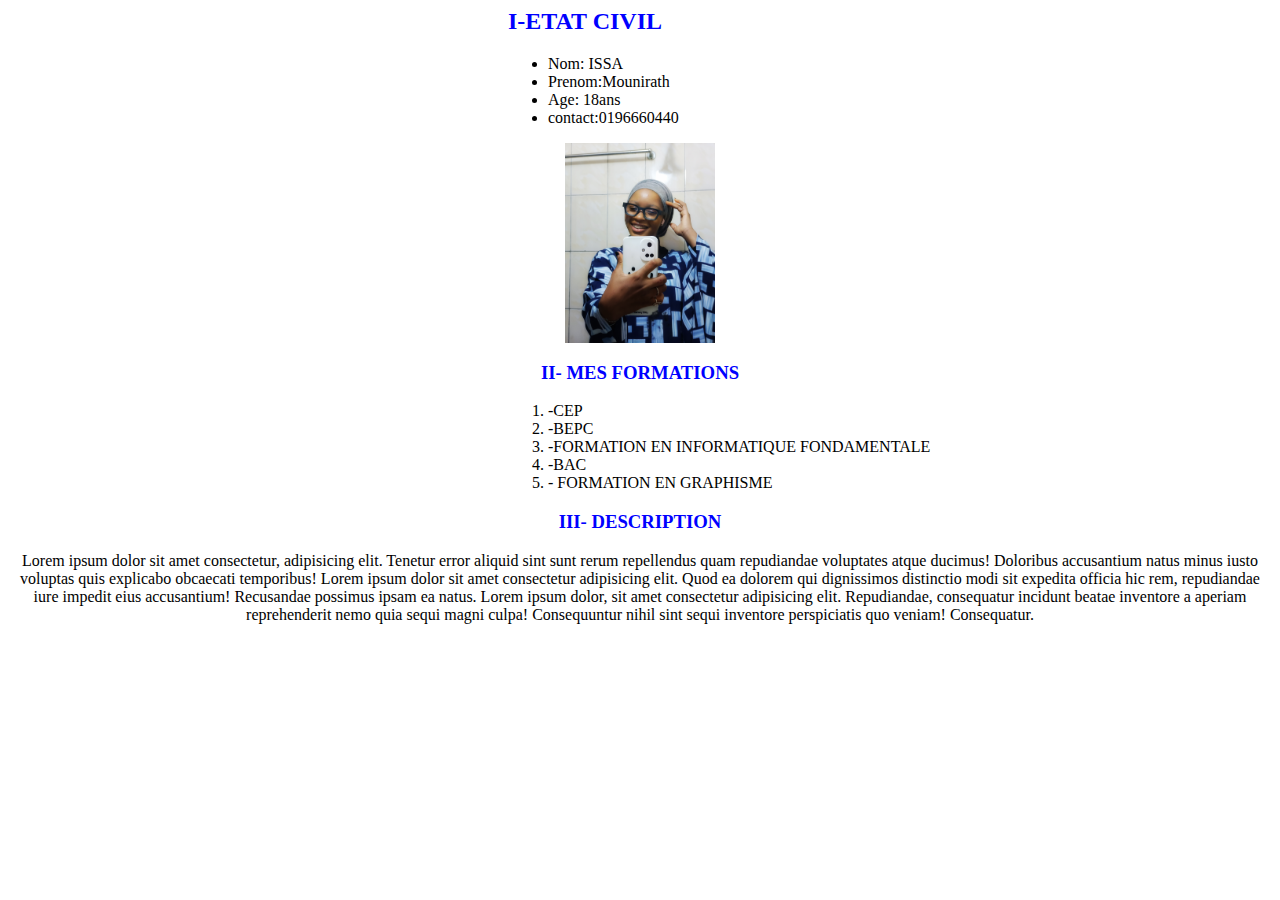
<file: 2page.html>
<html>
    <head title="MON CV">
        <title>Mon CV</title>
        <meta charset="utf-8"/>
    </head>
    <body>  
                        <section id="I-">
                            <h2 style="color: blue; position: relative; left: 500px;">
                                I-ETAT CIVIL
                            </h2>
                            <ul style="position: relative; left:500px;">
                                <li>Nom: ISSA
                                </li>
                                <li>Prenom:Mounirath
                                </li>
                                <li>Age: 18ans
                                </li>
                                <li>contact:0196660440 
                                </li>
                        
                            </ul>
                               
                        </section>

                            
                
                            
                        </div> 
                    
                    
                <div style="text-align: center;">
                        <img src="maphoto.jpeg" alt="maphoto" style="width: 150px;height: 200px;max-width: fit-content;" >

                    </div>
                    <div style="text-align: center;">
                        <h3 style="color: blue;">
                           II- MES FORMATIONS </h3>
                    </div>
                    <ol style="position: relative; left: 500px;">
                        <li >
                            -CEP
                    </li>
                    <li >
                        -BEPC
                        </li>
                           <li>
                        -FORMATION EN INFORMATIQUE FONDAMENTALE
                        </li>
                    <li >
                        -BAC
                    </li>
                    <li >
                       - FORMATION EN GRAPHISME
                    </li>
                </ol>
            
                        
                            
<div style="text-align: center;">
<H3 style="color: blue;">
    III- DESCRIPTION
</H3>
</div>
                        
                        <div style="text-align: center;">

                
                            <p> 

                                Lorem ipsum dolor sit amet consectetur, adipisicing elit. Tenetur error aliquid sint sunt rerum repellendus quam repudiandae voluptates atque ducimus! Doloribus accusantium natus minus iusto voluptas quis explicabo obcaecati temporibus!

                                Lorem ipsum dolor sit amet consectetur adipisicing elit. Quod ea dolorem qui dignissimos distinctio modi sit expedita officia hic rem, repudiandae iure impedit eius accusantium! Recusandae possimus ipsam ea natus.
                                
                                Lorem ipsum dolor, sit amet consectetur adipisicing elit. Repudiandae, consequatur incidunt beatae inventore a aperiam reprehenderit nemo quia sequi magni culpa! Consequuntur nihil sint sequi inventore perspiciatis quo veniam! Consequatur.

                                </p>
                        </div>  
    </body>
                               
                            

                        


                        
        

            
                
    
       
    
    </html>
</file>
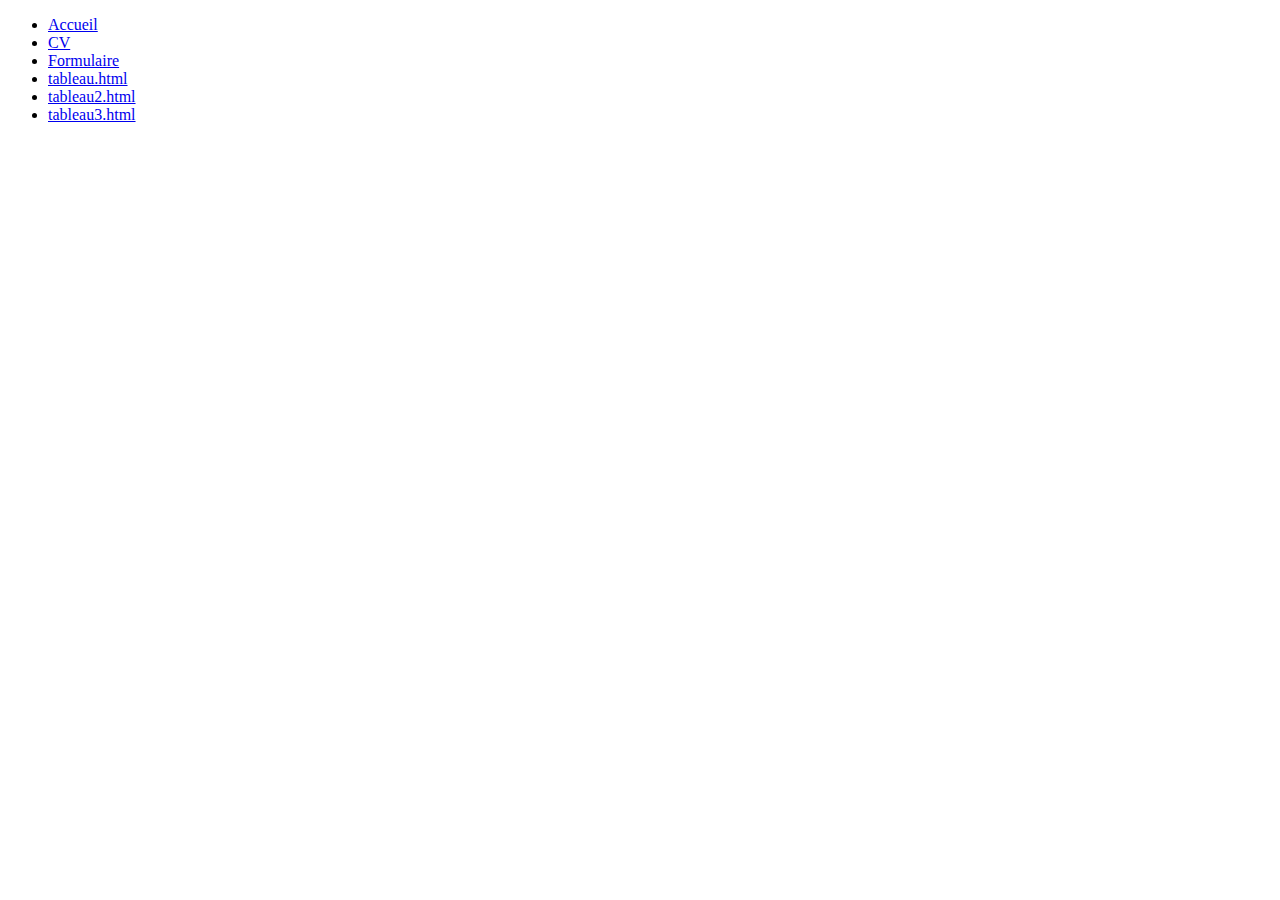
<file: Acueil.html>
<!DOCTYPE html>
<html lang="en">
<head>
    <meta charset="UTF-8">
    <meta name="viewport" content="width=device-width, initial-scale=1.0">
    <title>Document</title>
</head>
<body>
   <header>
            <ul>
                <li><a href="Page1.html" target="contentframe">Accueil</a></li>
                <li><a href="2page.html" target="contentframe">CV</a></li>
                <li><a href="Formulaire.html" target="contentframe">Formulaire</a></li>
                <li><a href="tableau.html" target="contentframe">tableau.html</a></li>
                <li><a href="tableau2.html" target="contentframe">tableau2.html</a></li>
                <li><a href="tableau3.html" target="contentframe">tableau3.html</a></li>
            </ul>

   </header> 
</body>
</html>
</file>
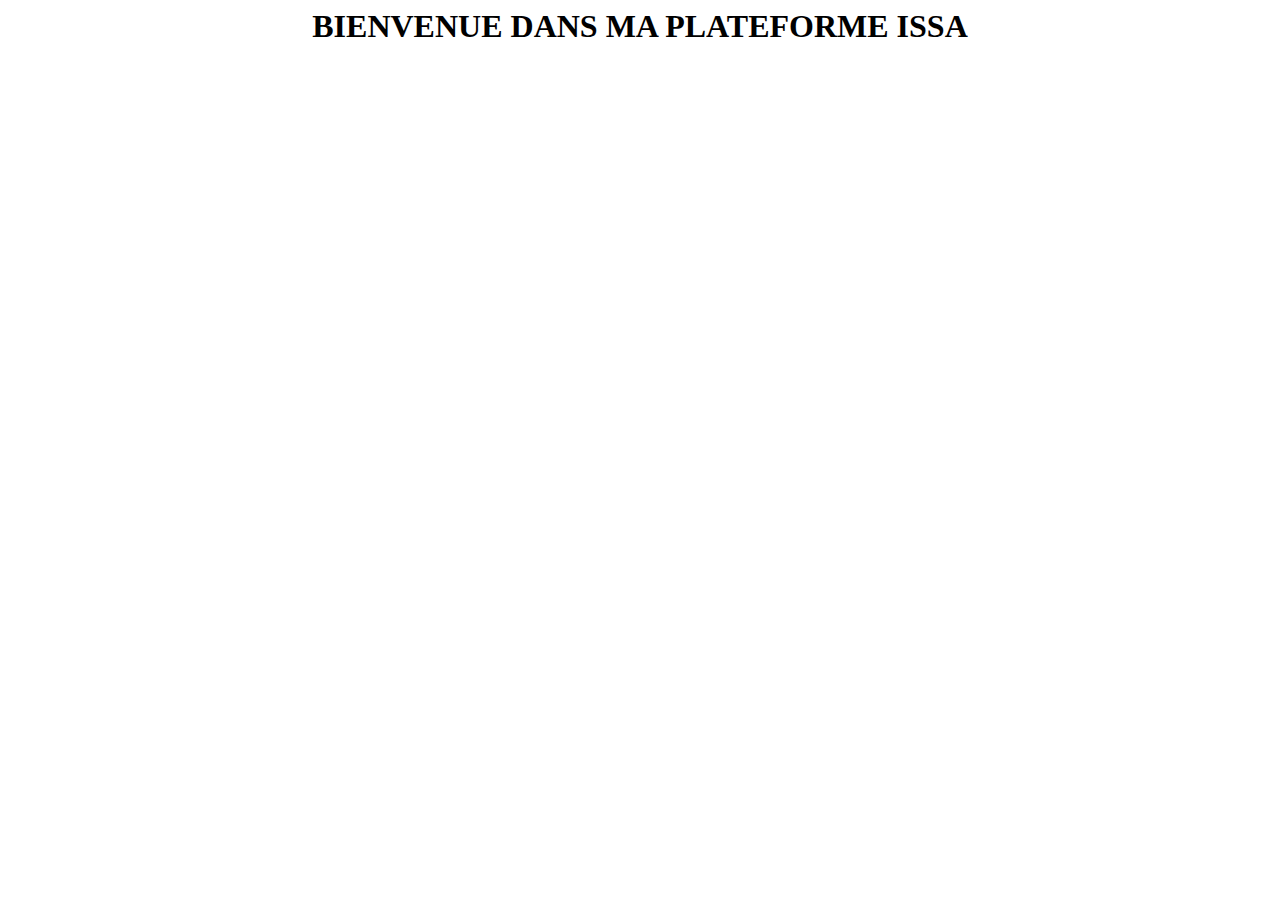
<file: BIENVENUE.html>
<html>
    <head title="MON CV">
        <title>Mon CV</title>
        <meta charset="utf-8"/>
    </head>
    <body>
      
                <center>
                    <h1>
                        BIENVENUE DANS MA PLATEFORME ISSA 
                       </h1>   
                </center>
           
                
             </body>   
    
       
    
    </html>
</file>
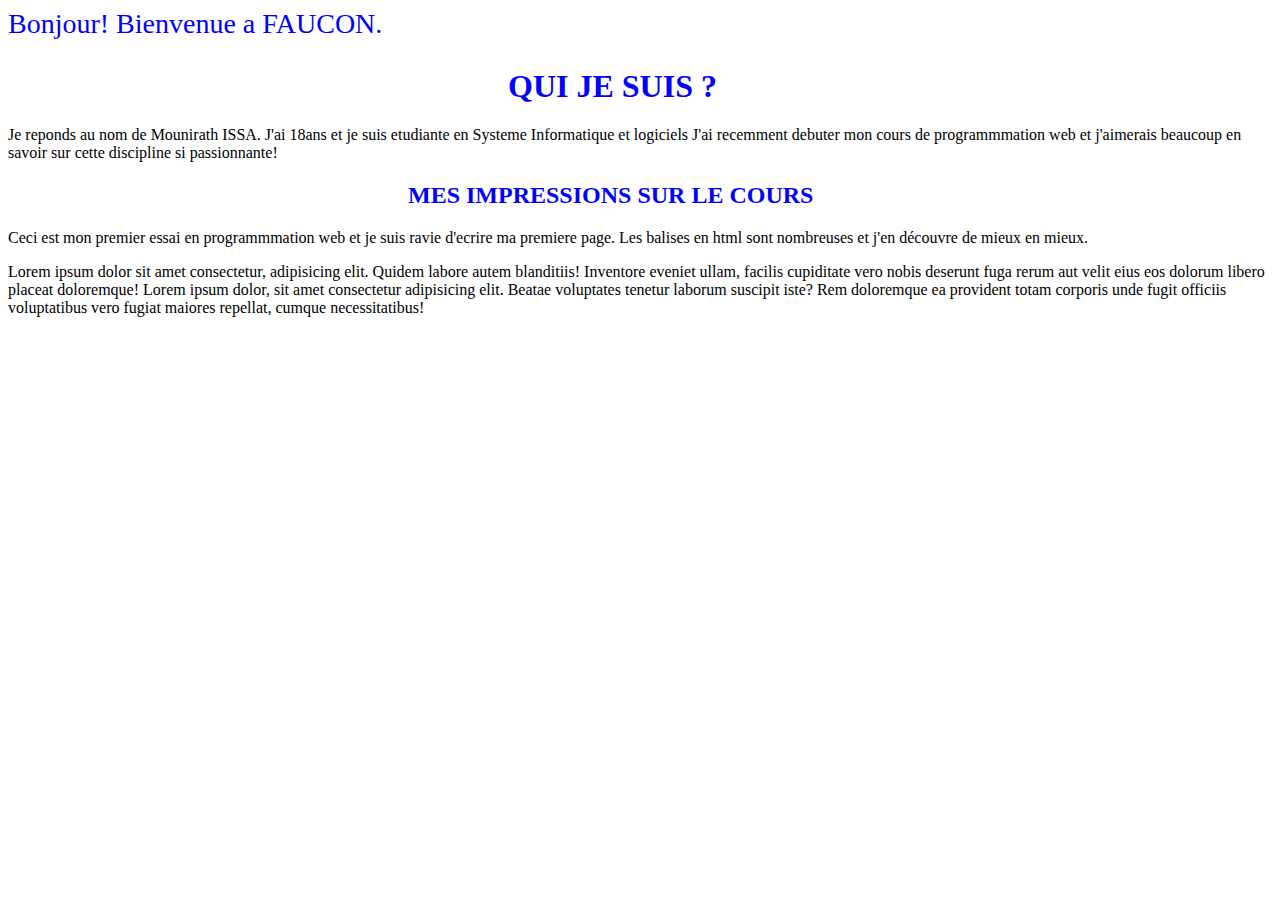
<file: Page1.html>
<html></html>
<head> 
<title>Ma premierepage</title>
</head>
<body>  
    <p style="color: blue; font-size: 28px;">
        Bonjour! Bienvenue a FAUCON.
    </p>
    <h1 Style="color: blue; position: relative; left: 500px;">QUI JE SUIS ?</h1>

    <P> Je reponds au nom de Mounirath ISSA. J'ai 18ans et je suis etudiante en Systeme Informatique et logiciels
        J'ai recemment debuter mon cours de programmmation web et j'aimerais beaucoup en savoir sur cette discipline si passionnante!
    </P>
        <h2  style="color: blue; position: relative; left: 400px;">MES IMPRESSIONS SUR LE COURS</h2>
    <p>
        Ceci est mon premier essai en programmmation web et je suis ravie d'ecrire ma premiere page. Les balises en html sont nombreuses et j'en découvre de mieux en mieux.
    </p>
    <p>
        Lorem ipsum dolor sit amet consectetur, adipisicing elit. Quidem labore autem blanditiis! Inventore eveniet ullam, facilis cupiditate vero nobis deserunt fuga rerum aut velit eius eos dolorum libero placeat doloremque!
        Lorem ipsum dolor, sit amet consectetur adipisicing elit. Beatae voluptates tenetur laborum suscipit iste? Rem doloremque ea provident totam corporis unde fugit officiis voluptatibus vero fugiat maiores repellat, cumque necessitatibus!
    </p>
</body>
</file>
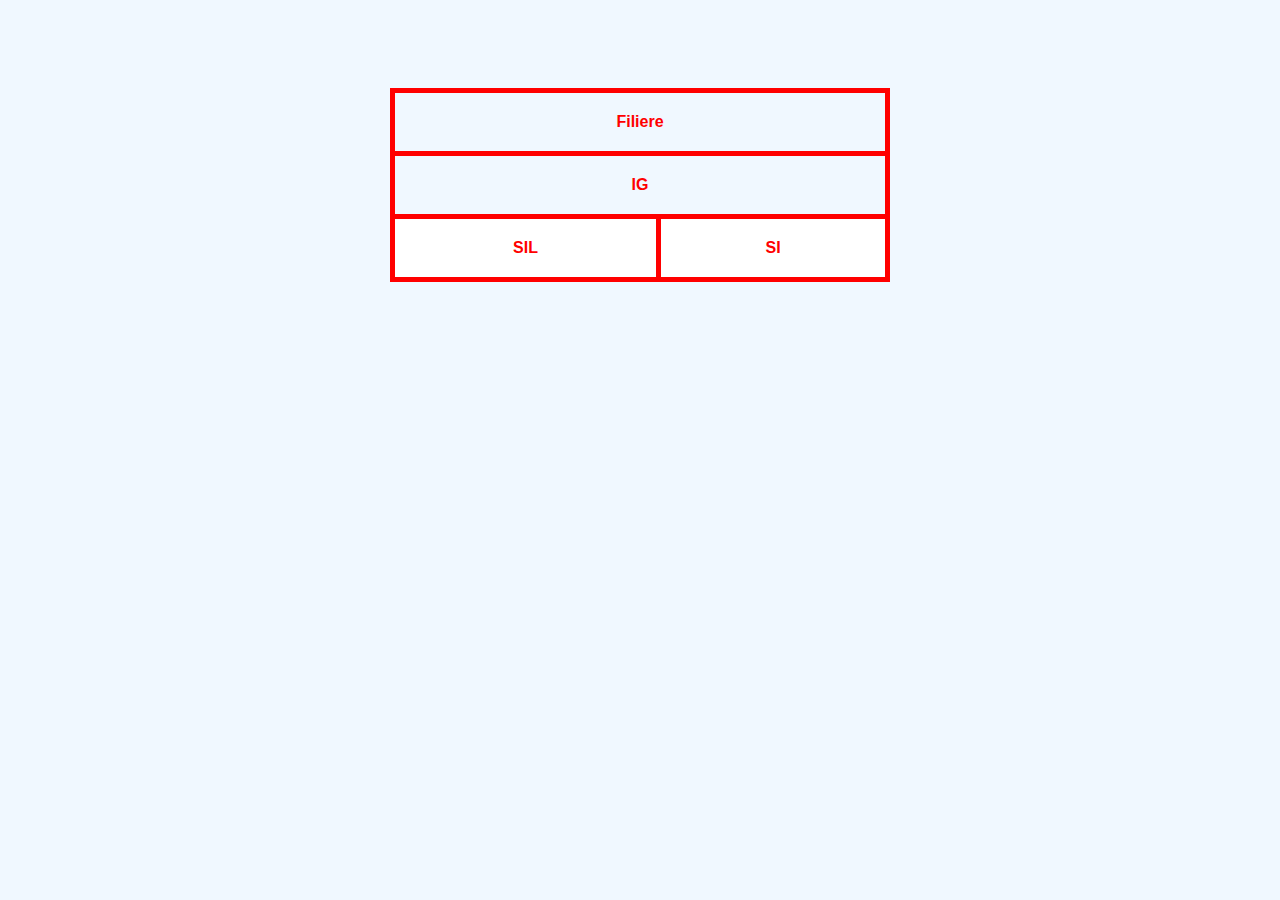
<file: tableau.html>
<html>
        <head>
            <meta charset="UTF-8">
            <title>Filiere</title>
            <link rel="stylesheet" href="tableau.css">
        </head>
        <body>
            <table>
                <thead>
                    <tr>
                <th colspan="2"
                        >Filiere</th>
                    </tr>
                    <tr>
                    <th colspan="2">IG</th>
                </tr>
                </thead>
                <tbody>
                    <tr>
                        <td>SIL</td>
                        <td>SI</td>
                    </tr>
                </tbody>
            </table>
        </body>
    </html>
</file>
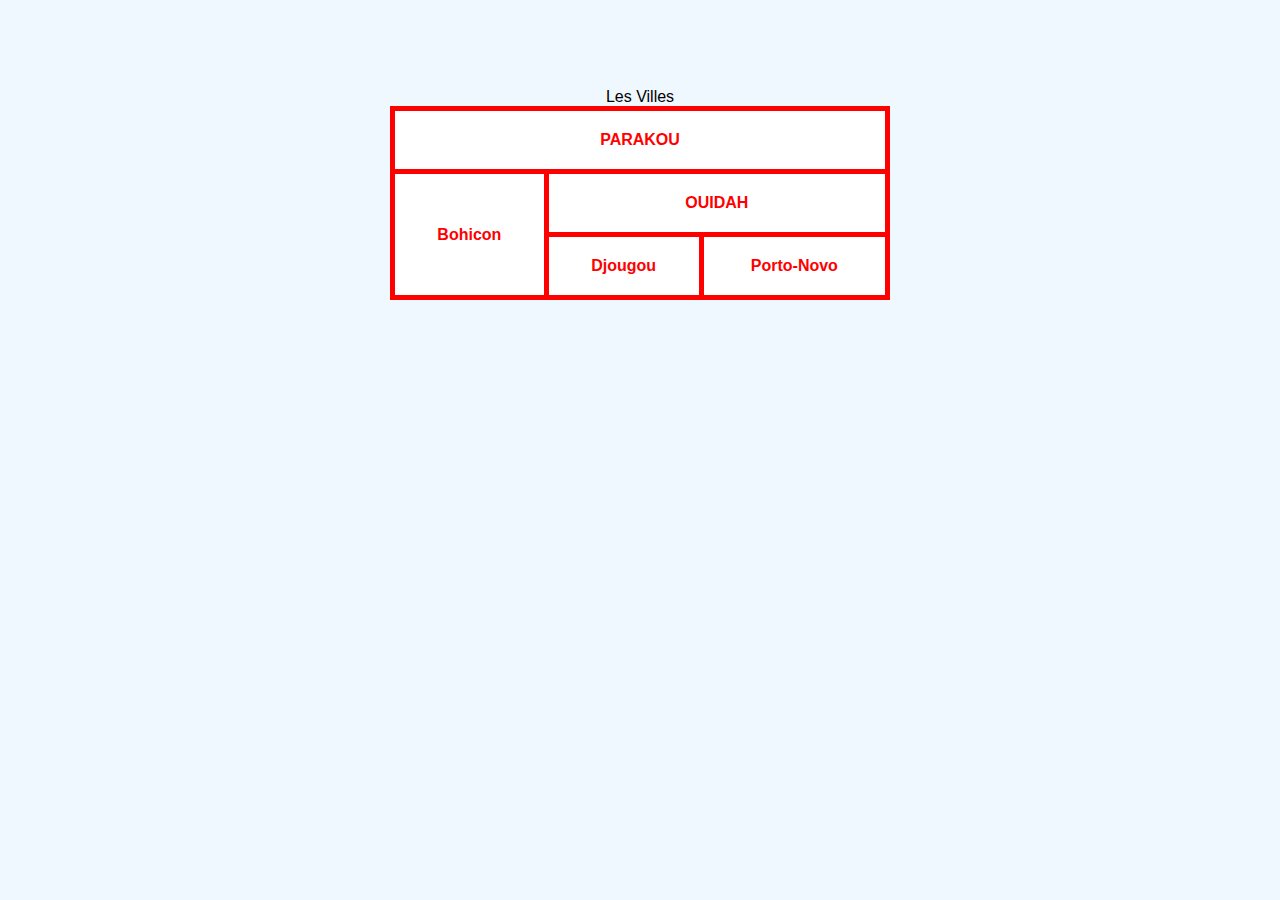
<file: tableau2.html>
<html lang="fr">
    <head>
        <meta charset="UFT-8">
        <title>Les Alphabets</title>
        <link rel="stylesheet" href="tableau.css">
        <div class="OUIDAH">
        </div>
        <div class="Porto-Novo"></div>
    </head>
    <body>
        
        <table>
            <caption>Les Villes</caption>
            <tr>
                <td colspan="3">PARAKOU</td>   
            </tr>
            <tr>
                <td rowspan="2">Bohicon</td>
                <td colspan="2">OUIDAH</td>
            </tr>
            <tr>
                <td>Djougou</td>
                <td>Porto-Novo</td>
            </tr>
            
        </table>
                
     </body> 
</html>
</file>
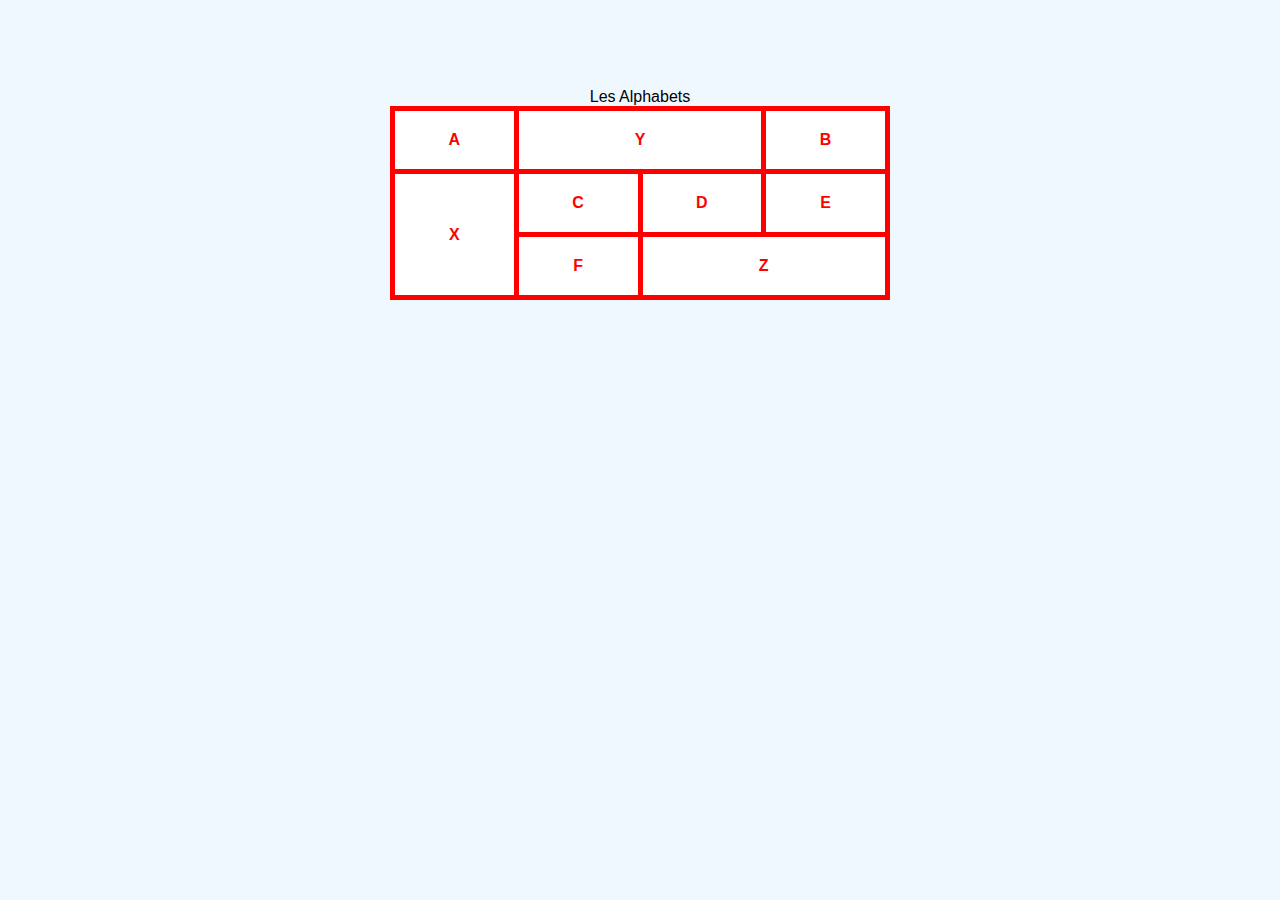
<file: tableau3.html>
<html lang="fr">
    <head>
        <meta charset="UFT-8">
        <title>Les Alphabets</title>
        <link rel="stylesheet" href="tableau.css">
    </head>
    <body>
        <table>
            <caption>Les Alphabets</caption> 
            <tr>
                <td>A</td>
                <td colspan="2">Y</td>
                <td>B</td>
            </tr>
            <tr>
              <td rowspan="2">X</td>
              <td>C</td>
              <td>D</td>
              <td>E</td>
              </tr>
            <tr>
                <td>F</td>
                <td colspan="2">Z</td>
             </tr>
        
                
    
            
        </table>
       

    </body>


</html>
</file>
<file: tableau.css>
body{
    font-family: Arial, Helvetica, sans-serif;
    padding: 80px;
   background-color: aliceblue;
}
table{
    border-collapse: collapse;
    margin: auto;
    width: 500px;
    text-align: center;
    background-color: white;

}
th,td{
    border: 5px solid red;
    padding: 20px;
    font-weight: bold;
    color: red;
}
th{
    background-color: aliceblue;
}
</file>
